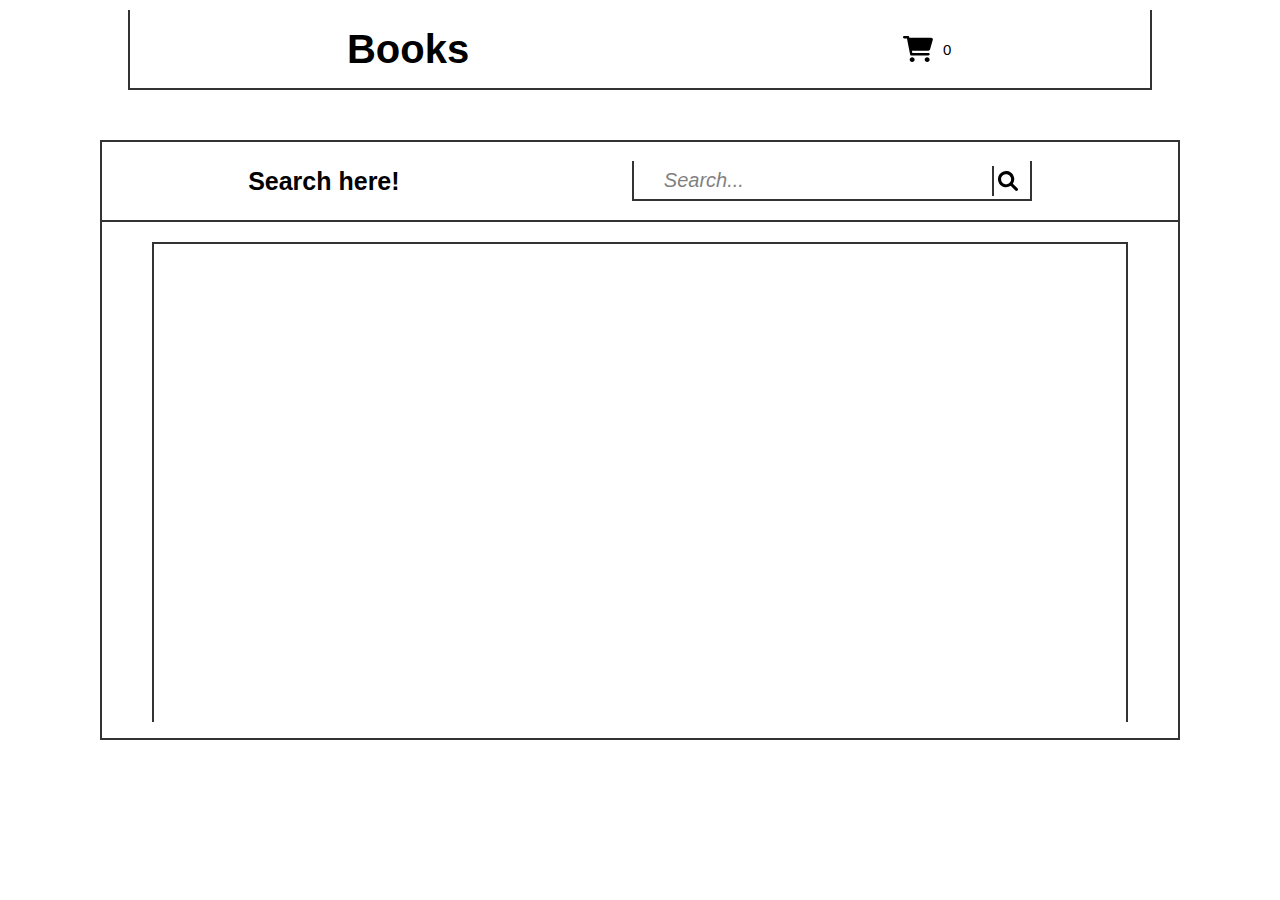
<file: index.html>
<!DOCTYPE html>
<html lang="en">
  <head>
    <meta charset="UTF-8" />
    <meta http-equiv="X-UA-Compatible" content="IE=edge" />
    <meta name="viewport" content="width=device-width, initial-scale=1.0" />
    <title>Document</title>
    <link rel="stylesheet" href="./style.css" />
    <script defer type="module" src="./js/script.js"></script>
  </head>
  <body>
    <header>
      <div class="nav">
        <h1 class="nav_logo">Books</h1>
        <div class="shoping_cart">
          <img src="./img/cart-shopping-solid.svg" alt="" />
          <span class="cart_contain">0</span>
        </div>
      </div>
      <div class="cart">
        <div class="ordered"></div>
        <div class="order_form">
          <div class="total">Total: $<span>0</span></div>
          <button class="buy_btn">BUY</button>
        </div>
      </div>
    </header>
    <div class="buy_form hidden">
      <div class="close">
        <div></div>
        <div></div>
      </div>
      <input id="name" placeholder="Name..." type="text" />
      <input id="email" placeholder="E-mail.." type="email" />
      <p class="total_price"><span>$</span><span id="to_pay">0</span></p>
      <button class="confirm_btn">Confirm</button>
    </div>
    <section class="hero">
      <div class="content_container">
        <div class="main">
          <form class="search_books_form">
            <h2>Search here!</h2>
            <div class="wraper">
              <input placeholder="Search..." type="text" class="search_input" />
              <button class="search_btn">
                <img src="./img/magnifying-glass-solid.svg" alt="" />
              </button>
            </div>
          </form>
          <div class="books"></div>
        </div>
      </div>
    </section>
  </body>
</html>
</file>
<file: style.css>
* {
  margin: 0;
  padding: 0;
  box-sizing: border-box;
}

html {
  font-size: 62.5%;
  font-family: "Lucida Sans", "Lucida Sans Regular", "Lucida Grande",
    "Lucida Sans Unicode", Geneva, Verdana, sans-serif;
}

/* NAVIGATION */

header {
  display: flex;
  justify-content: center;
  height: 9rem;
  position: relative;
}

.nav {
  margin-top: 1rem;
  display: flex;
  width: 80vw;
  justify-content: space-around;
  align-items: center;
  border: 2px solid #333;
  border-top: none;
  animation: showNav 0.6s linear;
}

.nav_logo {
  font-size: 4rem;
}

.shoping_cart {
  width: 3rem;
  display: flex;
  align-items: center;
  cursor: pointer;
}
.shoping_cart span {
  font-size: 1.5rem;
  padding: 0 1rem;
}

@keyframes showNav {
  0% {
    transform: translateY(-20rem);
  }
  100% {
    transform: translateY(0);
  }
}

.cart {
  background-color: #fff;
  position: absolute;
  z-index: -2;
  height: 20rem;
  width: 80vw;
  top: 9rem;
  display: flex;
  border: 2px solid #333;
  border-top: none;
  transition: all 0.5s ease;
  transform: translateY(-50px);
  opacity: 0;
}

.ordered {
  height: 100%;
  width: 80%;
  display: flex;
  align-items: center;
  overflow: auto;
  border-right: 2px solid #333;
}

.order_form {
  height: 100%;
  width: 20%;
  display: flex;
  flex-direction: column;
  align-items: center;
  justify-content: space-around;
}

.order_form div {
  font-size: 2rem;
}

.order_form button {
  width: 15rem;
  height: 5rem;
  border: 2px solid #333;
  border-top: none;
  background-color: transparent;
  cursor: pointer;
}

.ordered_book {
  display: flex;
  margin-left: 5rem;
  width: 30rem;
  border: 2px solid #333;
  border-left: none;
  border-bottom: none;
}
.ordered_book img {
  height: 15rem;
  width: 15rem;
}
.ordered_book div {
  width: 20rem;
  text-align: center;
  display: flex;
  flex-direction: column;
  padding: 1rem;
  justify-content: space-around;
  align-items: center;
}

.ordered_book h3 {
  font-size: 1.5rem;
}

.ordered_book p {
  font-size: 1.5rem;
}
.ordered_book button {
  font-size: 1.5rem;
  background-color: transparent;
  cursor: pointer;
  border: 2px solid #333;
  border-top: none;
  width: 10rem;
  transition: 0.4s all ease;
}
.ordered_book button:hover {
  color: #fff;
  background-color: #333;
}

.buy_form {
  width: 80rem;
  height: 50rem;
  left: 50%;
  top: 50%;
  transform: translate(-50%, -50%);
  position: absolute;
  background-color: #fff;
  z-index: 100;
  display: flex;
  flex-direction: column;
  justify-content: space-around;
  align-items: center;
  border: 2px solid #333;
}

.buy_form button {
  height: 10rem;
  width: 40rem;
  font-size: 4rem;
  border: 2px solid #333;
  border-top: none;
  cursor: pointer;
}

.buy_form input {
  color: #000;
  width: 40rem;
  height: 4rem;
  outline: none;
  background-color: #fff;
  border: 2px solid #333;
  border-top: none;
  padding: 0 3rem;
  font-size: 2rem;
  font-style: oblique;
}

.buy_form p {
  font-size: 2rem;
}

.close {
  position: absolute;
  top: 3rem;
  right: 5rem;
  cursor: pointer;
}

.close div {
  height: 1rem;
  width: 5rem;
  background-color: #000;
  margin: 2rem 0;
}

.close div:nth-child(1) {
  transform: rotate(136deg) translateY(-20.5px);
}
.close div:nth-child(2) {
  transform: rotate(-136deg) translateY(20.5px);
}

/* HERO */

.hero {
  padding: 5rem 10rem;
}

.content_container {
  background-color: #fff;
  height: 60rem;
  border: 2px solid #333;
  overflow: hidden;
  display: flex;
}

.content_container::-webkit-scrollbar {
  background-color: #ff63f9;
}

.content_container::-webkit-scrollbar-thumb {
  background-color: #f2f2f2;
}

.main {
  color: #f2f2f2;
  height: 60rem;
  width: 100%;
  position: relative;
}

.search_books_form {
  background: #fff;
  height: 8rem;
  width: 100%;
  display: flex;
  justify-content: space-around;
  align-items: center;
  position: absolute;
  border-bottom: 2px solid #333;
}

.search_books_form h2 {
  color: #000;
  font-size: 2.5rem;
  padding-left: 3rem;
}
.wraper {
  display: flex;
  justify-content: center;
  align-items: center;
}

.search_input {
  color: #000;
  width: 40rem;
  height: 4rem;
  outline: none;
  background-color: #fff;
  border: 2px solid #333;
  border-top: none;
  padding: 0 3rem;
  font-size: 2rem;
  font-style: oblique;
}
.search_input::placeholder {
  color: #000;
  opacity: 0.5;
}

.search_btn {
  transform: translateX(-40px);
  width: 3rem;
  height: 3rem;
  cursor: pointer;
  border: none;
  border-left: 2px solid #333;
  background-color: transparent;
  padding: 0 1rem;
  display: flex;
  align-items: center;
  justify-content: center;
}

.search_btn img {
  width: 3rem;
  height: 2rem;
}

.books {
  margin: 10rem 5rem 0 5rem;
  background-color: #fff;
  border: 2px solid #333;
  border-bottom: none;
  height: 48rem;
  min-width: 20rem;
  overflow: auto;
  display: grid;
  justify-items: center;
  grid-template-columns: repeat(3, 1fr);
  padding: 5rem;
  padding-bottom: 0;
}
.books::-webkit-scrollbar {
  background-color: #000000;
}

.books::-webkit-scrollbar-thumb {
  background-color: #f2f2f2;
}
.book {
  height: 35rem;
  color: #000;
  width: 22rem;
  margin: 3rem 3.4rem;
  border: 2px solid #fff;
  text-align: center;
  transition: 0.3s all ease-out;
}
.book:hover {
  transform: scale(1.1);
}
.book img {
  height: 25rem;
  width: 100%;
}
.book h3 {
  height: 5rem;
  font-size: 1.5rem;
  padding: 0.5rem 2rem;
  word-break: break-word;
}
.book p {
  font-size: 1.2rem;
  padding: 0.5rem;
}
.book button {
  font-size: 2rem;
  height: 5rem;
  width: 100%;
  border: 2px solid #333;
  border-top: none;
  cursor: pointer;
  transition: all 0.3s ease;
}
.book button:hover {
  color: #f2f2f2;
  background-color: #333;
}

/* CONTENT MANIPULATION CLASSES */

.show_cart {
  opacity: 1;
  transform: translateY(0);
  z-index: 2;
}

.hidden {
  display: none;
}

@media screen and (max-width: 1300px) {
  .books {
    grid-template-columns: repeat(2, 1fr);
    padding: 2rem;
  }
}
@media screen and (max-width: 900px) {
  .hero {
    padding: 3rem;
  }
  .search_books_form h2 {
    font-size: 2rem;
  }
  .search_input {
    width: 20rem;
  }
  .content_container {
    min-width: 40rem;
  }
  .books {
    grid-template-columns: repeat(1, 1fr);
    min-width: 30rem;
  }
  .main {
    min-width: 40rem;
  }
}
</file>
